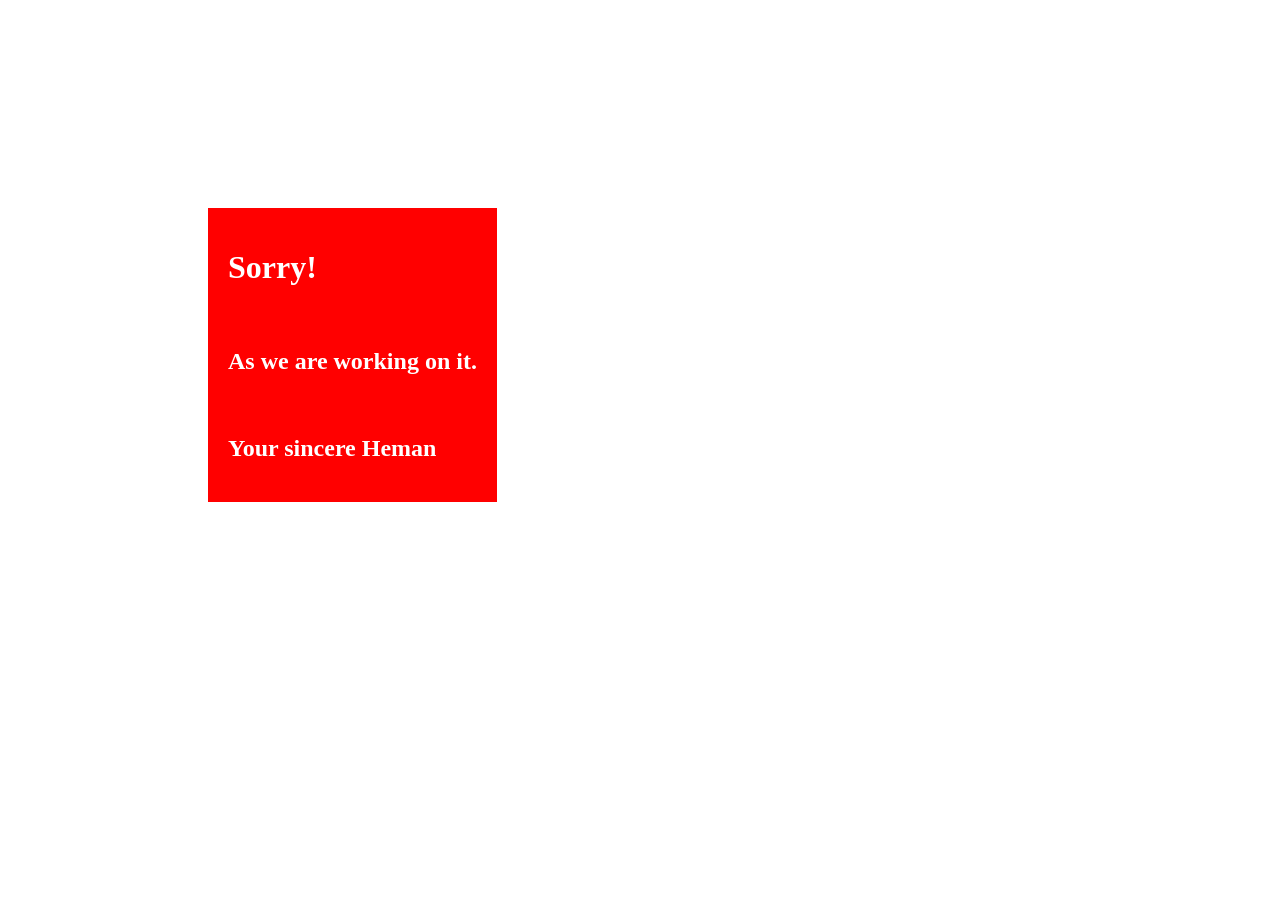
<file: Working.html>
<!DOCTYPE html>
<html lang="en">
<head>
    <meta charset="UTF-8">
    <meta name="viewport" content="width=device-width, initial-scale=1.0">
    <title>Sorry</title>
    <style>
        main{
            display: flex;
            display: inline-block;
            margin: 200px;
            justify-content: center;
            align-items: center;
            background-color: red;
        }
        h1,h2{
            color: white;
            padding: 20px;
        }
        
    </style>
</head>
<body>
    
    <main>
        <h1>Sorry!</h1>
        <h2>As we are working on it.</h2>
        <h2>Your sincere Heman</h2>

    </main>
    
</body>
</html>
</file>
